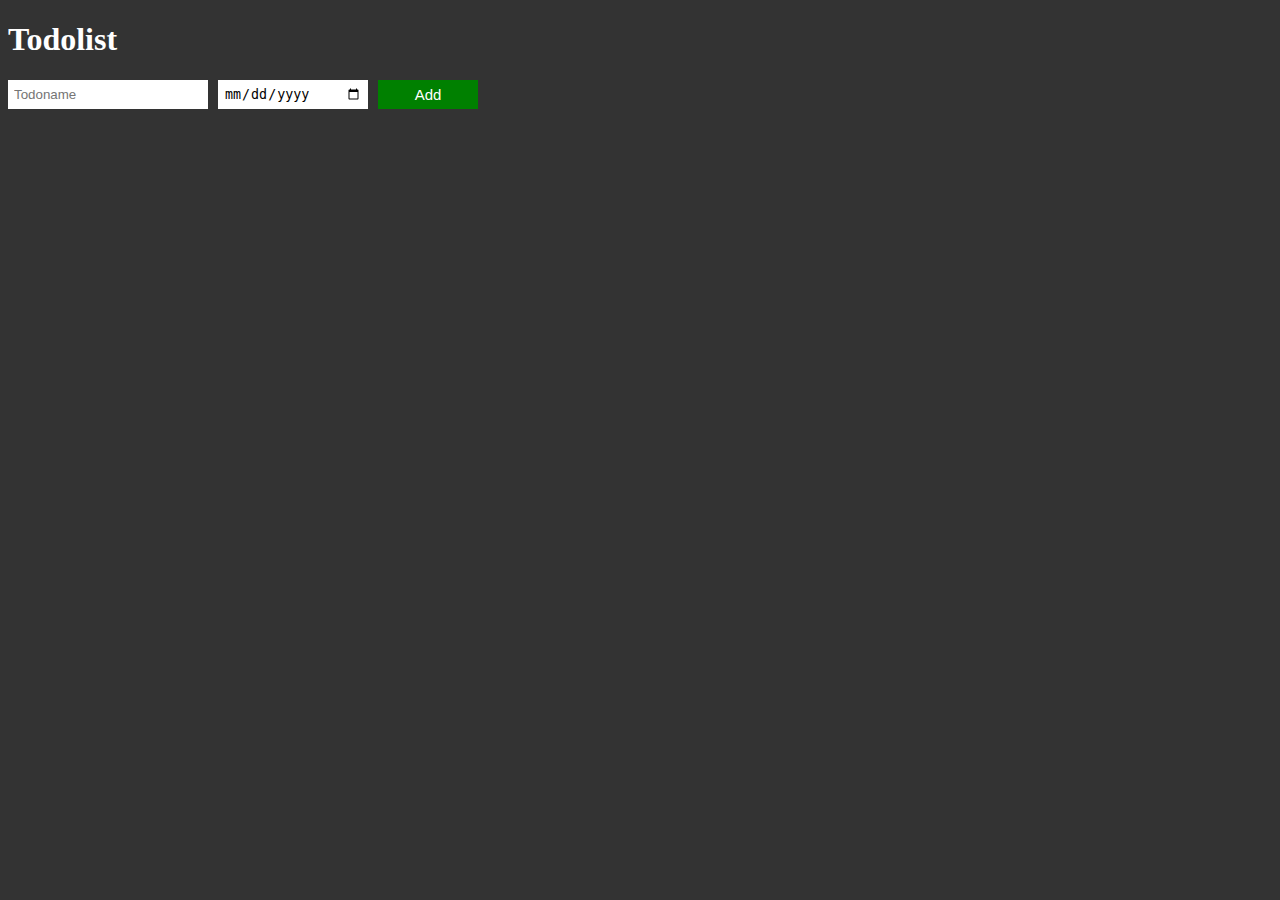
<file: index.html>
<!DOCTYPE html>
<html>
<head>
  <link rel="stylesheet" href="11 - todolist.css">
  <title>Todolist</title>
</head>
<body>
  <h1>Todolist</h1>
  <div class="container">
    <input class="js-input input" placeholder="Todoname"
    onkeydown="enterKey(event);">
  
    <input type="date" class="js-date-input input"
    onkeydown="enterKey(event);">
  
    <button class="addBtn"
    onclick="addTodo();"
    >Add</button>
  
  </div>
 
  <div class="list"></div>

  <script src="11 - todolist c.js"></script>
</body>
</html>
</file>
<file: 11 - todolist.css>
body{
  background-color: rgb(51 51 51);
  color: white;
}

.list, 
.container{
  display: grid;
  grid-template-columns: 200px 150px 100px ;
  column-gap: 10px;
  row-gap: 10px;
  align-items: center;
}

.container{
  margin-bottom: 20px;
  align-items: stretch;
}

.input{
  font-size: 15pxpx;
  padding: 6px;
  border-style: none;
}

.addBtn{
  background-color: green;
  border: none;
  color: white;
  font-size: 15px;
  cursor: pointer;
  height: str;
}

/*.delBtn{
  background-color: darkred;
  border: none;
  color: white;
  font-size: 15px;
  cursor: pointer;
  padding: 10px 0px;
  width: 80px;
}
*/
</file>
